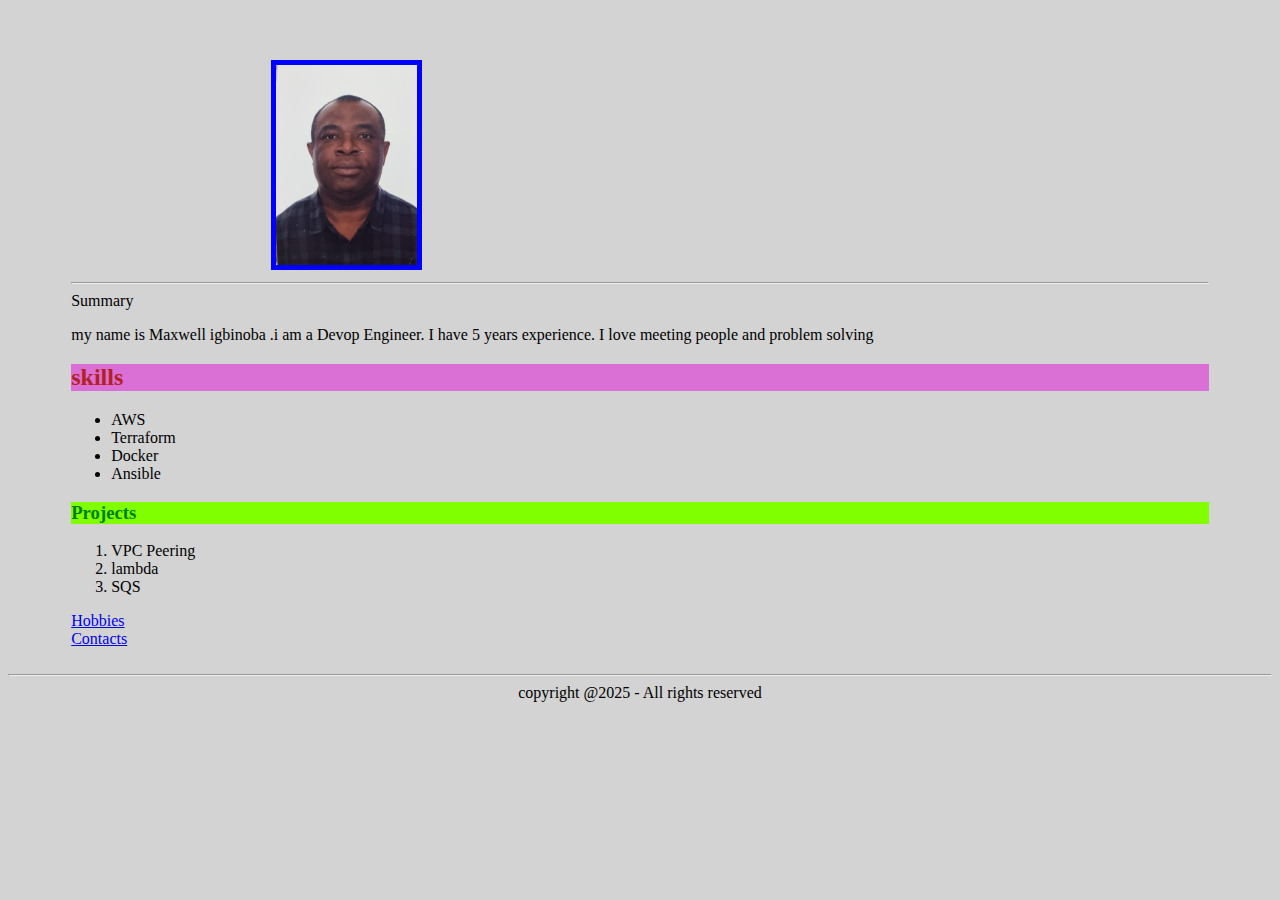
<file: index.html>
<!DOCTYPE html>
<html lang="en">
<head>
    <meta charset="UTF-8">
    <meta name="viewport" content="width=device-width, initial-scale=1.0">
    <title>my portfolio</title>
    <link rel="stylesheet" href="font.css">
</head>
<body>
   <div class="test">
 <img src= "./images/photo.jpg" , height="200"/> <hr
 <h2> Summary</h2>
 <p>
    my name is Maxwell igbinoba .i am a Devop Engineer.
     I have 5 years experience.
     I love meeting people and  problem solving
 </p>
 <h2>skills</h2>
 <ul>
    <li>AWS</li>
    <li>Terraform</li>
    <li> Docker</li>
    <li> Ansible</li>
 </ul>
 <h3>Projects</h3>
 <ol type="1" >
    <li> VPC Peering</li>
    <li>lambda</li>
    <li> SQS</li>

 </ol>
 <a href="Hobbies.html">Hobbies</a>
 <br>

 <a href="contacts.html">Contacts</a>
 </div>
 <footer>
   <br>
   <hr>
   copyright @2025 - All rights reserved
 </footer>
</body>
</html>
</file>
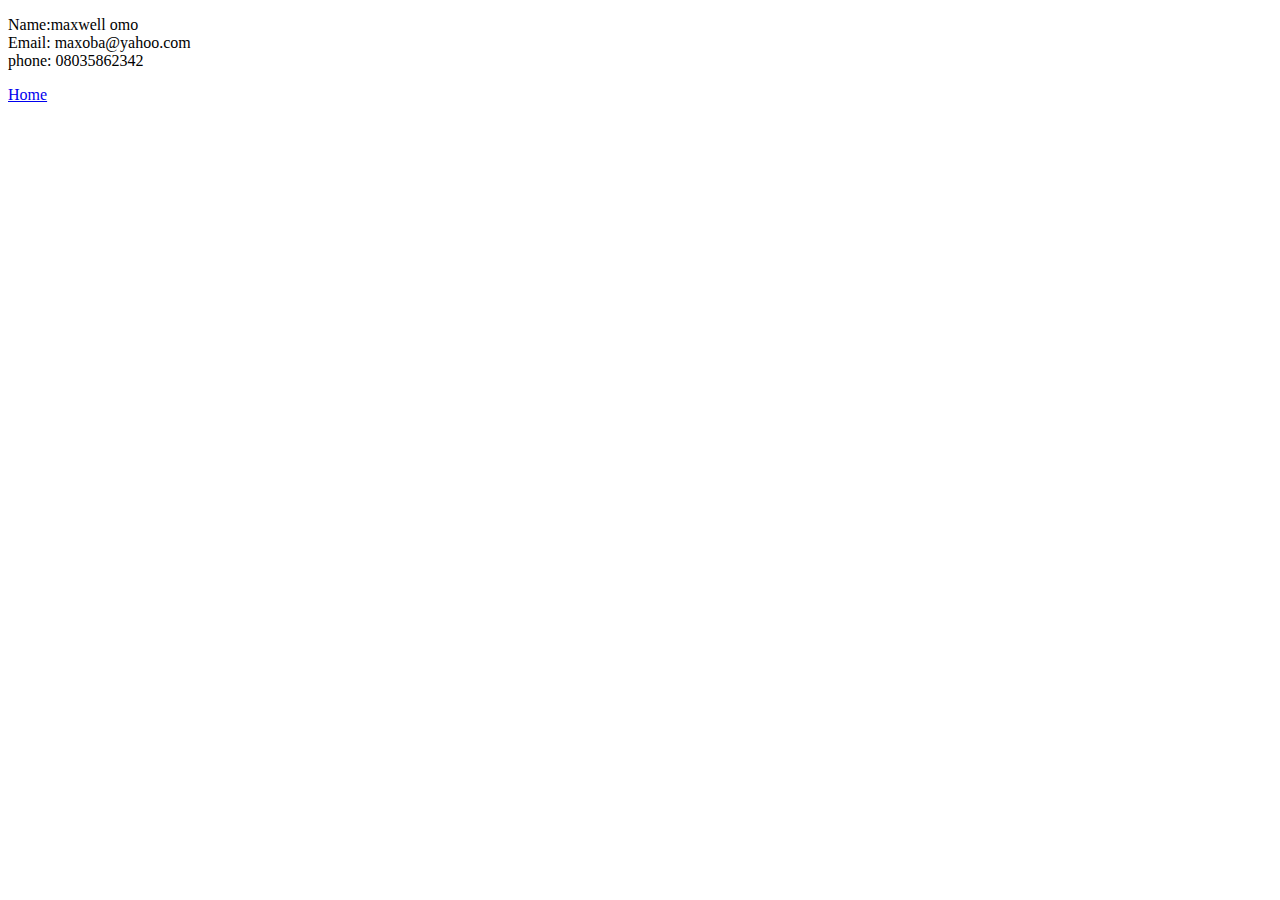
<file: contacts.html>
<!DOCTYPE html>
<html lang="en">
<head>
    <meta charset="UTF-8">
    <meta name="viewport" content="width=device-width, initial-scale=1.0">
    <title>contacts</title>
</head>
<body>
    <p>
        Name:maxwell omo <br>
        Email: maxoba@yahoo.com <br>
        phone: 08035862342
    </p>
    <a href="index.html">Home</a>
</body>
</html>
</file>
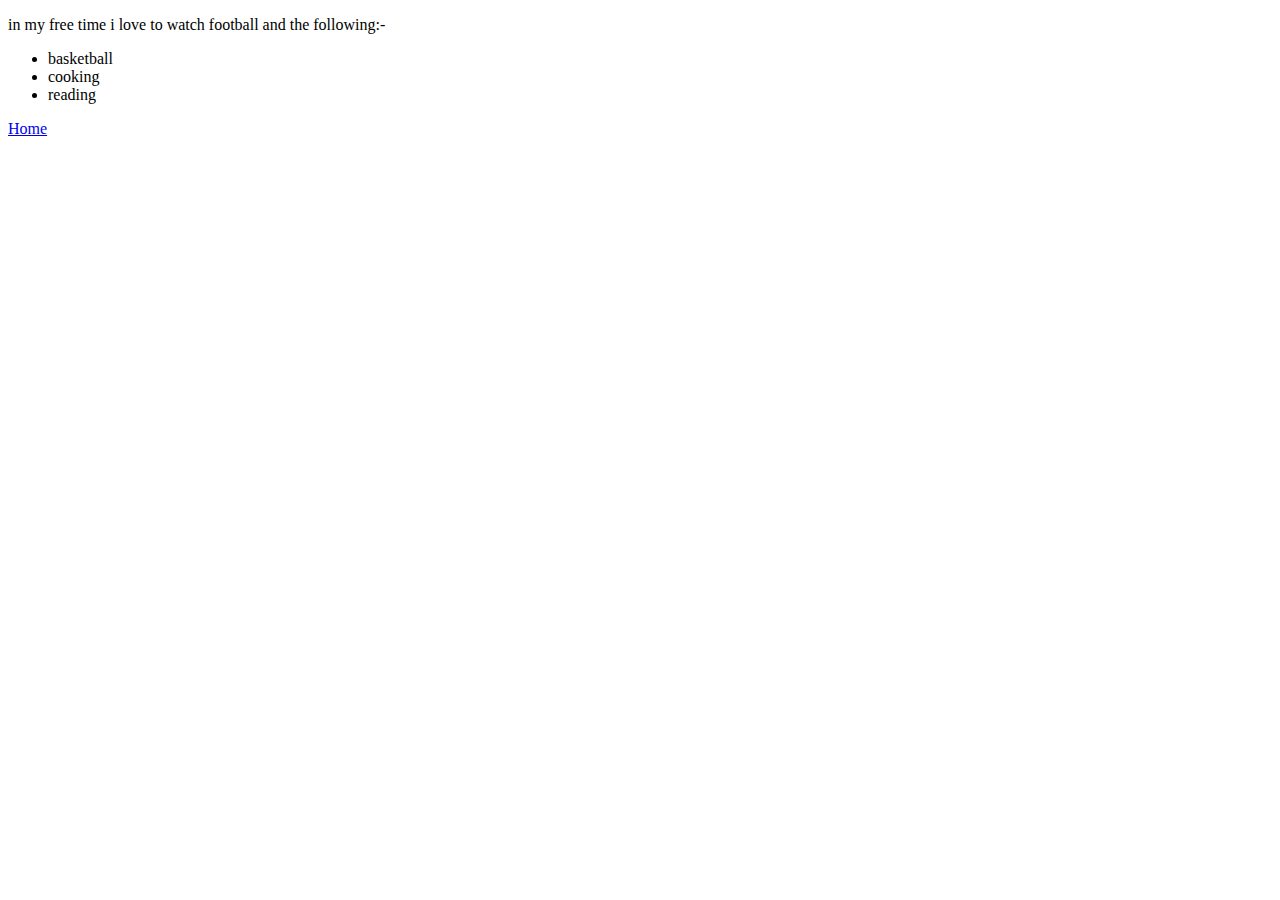
<file: hobbies.html>
<!DOCTYPE html>
<html lang="en">
<head>
    <meta charset="UTF-8">
    <meta name="viewport" content="width=device-width, initial-scale=1.0">
    <title>Hobbies</title>
</head>
<body>
    <p>
        in my free time i love to watch football and the following:-
        <ul>
            <li>basketball</li>
            <li> cooking</li>
            <li> reading</li>
        </ul>
    </p>
    <a href="index.html">Home</a>
    
</body>
</html>
</file>
<file: font.css>
body {
         background-color: lightgray;

       }
       h2 {
         color: firebrick;
         background-color: orchid;
       }
       h3 {
         color: green;
         background-color: chartreuse;
       }
       img {
         border: 5px solid blue;
         margin-left: 200px;
       }
       footer {
         text-align: center;
       }
       .test {
         width: 90%;
         margin-left: 5%;
         margin-top: 60px;
       }
</file>
